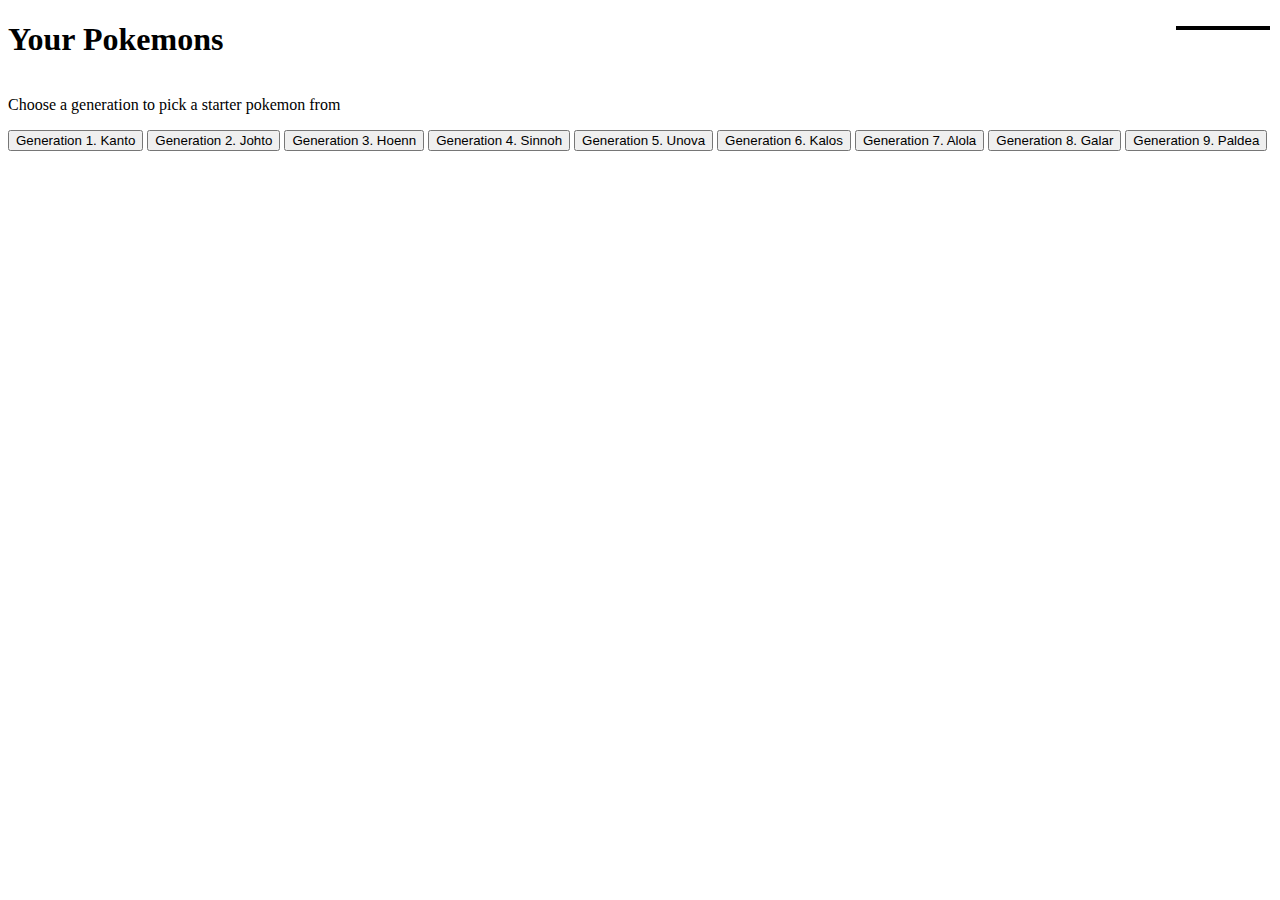
<file: Index2.html>
<!DOCTYPE html>
<html>

<head>
  <!--
      Index2.html: vindue der viser en brugers egne Pokemons
      - Indeholder kun markup og loader `script.js` (ingen inline JS)
      - Forventes at blive åbnet i et nyt vindue fra hovedsiden
    -->
  <title>Your Pokemons</title>
  <meta charset="UTF-8" />
  <meta name="viewport" content="width=device-width, initial-scale=1" />
  <link rel="stylesheet" href="styles.css">
</head>

<body>

  <h1 id="h1Index2">Your Pokemons</h1>
  <!-- Container til brugerens Pokemons -->
  <div class="userRow" id="userRow"></div>
  <div id="myDropdown" class="dropdown-content">
  </div>

  <div id="teamPlace" class="team">

    <button class="teamFightButton" onclick="teamFight()">Fight with Team</button>
  </div>


  <div id="starter-Pokemon" class="starter-Pokemons">
    <p>Choose a generation to pick a starter pokemon from</p>
    <button onclick="fetchGeneration(1)">Generation 1. Kanto</button>
    <button onclick="fetchGeneration(2)">Generation 2. Johto</button>
    <button onclick="fetchGeneration(3)">Generation 3. Hoenn</button>
    <button onclick="fetchGeneration(4)">Generation 4. Sinnoh</button>
    <button onclick="fetchGeneration(5)">Generation 5. Unova</button>
    <button onclick="fetchGeneration(6)">Generation 6. Kalos</button>
    <button onclick="fetchGeneration(7)">Generation 7. Alola</button>
    <button onclick="fetchGeneration(8)">Generation 8. Galar</button>
    <button onclick="fetchGeneration(9)">Generation 9. Paldea</button>
  </div>

  <script src="script.js"></script>
</body>

</html>
</file>
<file: styles.css>
/* Start-knapper: vises øverst på forsiden */
.start-buttons:link {
  display: inline-flex;
  max-width: 10%;
}

.start-buttons img {
  height: 10%;
  width: 10%;
  padding: 0px 15px;
}

.textInBall {
  left: 74px;
  position: absolute;
  z-index: 10;
  display: none;
  top: 40px;
  color: white;
  font-weight: bold;
}


/* Række der indeholder pokémon-kortene */
.row {
  display: flex;
  gap: 50px;
  margin-top: 16px;
  transition: transform 4s ease;
  flex-direction: row;
}

/* Standard kort-styling for hver pokemoncard */
.pokemoncard {
  flex: 1;
  min-height: 460px;
  max-width: 40%;
  min-width: 485px;
  background: white;
  border-radius: 8px;
  box-shadow: 0 2px 6px rgba(0, 0, 0, 0.2);
  box-sizing: border-box;
  text-align: center;
  transition: transform 0.3s ease, box-shadow 0.3s ease;
}

.pokemoncard:hover .pokemoncard1:hover {
  transform: translateY(-5px);
  box-shadow: 0 8px 16px rgba(0, 0, 0, 0.3);
}

/* pokemoncard1 bruges til dynamisk oprettede kort i */
.pokemoncard1 {
  display: none;
  min-height: 460px;
  min-width: 485px;
  background: white;
  border-radius: 8px;
  box-shadow: 0 2px 6px rgba(0, 0, 0, 0.2);
  padding-left: 15px;
  box-sizing: border-box;
  text-align: center;
  transition: transform 0.3s ease, box-shadow 0.3s ease;
}

.heading {
  margin-bottom: 5px;
  font-family: 'Times New Roman', Times, serif;
  font-size: 25px;
  display: flex;
  padding: 0px 15px;
}

.PokeName {
  padding-right: 34%;
}

.types {
  width: 40px;
  font-size: 7px;
  margin-left: 5px;
}

.types2 {
  display: none;
  width: 40px;
  font-size: 7px;

}

.levelStyle {
  margin-bottom: 5px;
  font-family: 'Times New Roman', Times, serif;
  font-size: 25px;
  display: flex;
  padding: 0px 15px;
}

.sprites {
  width: 150px;
  margin-bottom: 10px;
  display: inline-block;
}

.infoBar {
  font-size: 11px;
  width: 70%;
  height: fit-content;
  border-style: solid;
  border-width: 1px;
  ;
  margin: 10px auto;
  word-spacing: 3px;
}

.login {
  display: none;
  position: fixed;
  left: 550px;
  right: 550px;
  top: 200px;
  bottom: 200px;
  border: 3px solid #f1f1f1;
  border-radius: 25px;
  max-width: 500px;
  max-height: 500px;
  z-index: 2;
  background-color: rgb(223, 223, 223);
}

.closeButton {
  position: absolute;
  top: 10px;
  right: 10px;
  background-color: rgb(223, 223, 223);
  color: black;
  border: none;
  border-radius: 50%;
  width: 30px;
  height: 30px;
  font-size: 16px;
  cursor: pointer;
}





/* Række der indeholder brugerens pokémon-kort */
.userRow {
  z-index: 3;
  display: flex;
  gap: 50px;
  margin-top: 16px;
  transition: transform 4s ease;
  flex-direction: row;
  flex-wrap: wrap;
}

/* Standard kort-styling for hver pokemoncard */
.userPokemoncard {
  flex: 1;
  min-height: 460px;
  max-width: 35%;
  min-width: 485px;
  background: white;
  border-radius: 8px;
  box-shadow: 0 2px 6px rgba(0, 0, 0, 0.2);
  box-sizing: border-box;
  text-align: center;
  transition: transform 0.3s ease, box-shadow 0.3s ease;
}

.userPokemoncard:hover {
  transform: translateY(-5px);
  box-shadow: 0 8px 16px rgba(0, 0, 0, 0.3);
}

.dropdown-content {
  display: none;
  position: absolute;
  background-color: #ffffff;
  box-shadow: 0px 8px 16px 0px rgba(0, 0, 0, 0.2);
  z-index: 4;
  left: 1 px;
  top: 1 px;
}

/* Buttons inside the dropdown */
.dropdown-content button {
  padding: 12px;
  text-decoration: none;
  display: block;
  background-color: #ffffff;
  border-width: 0px;
}

/* Change color of dropdown buttons on hover */
.dropdown-content button:hover {
  background-color: #ddd;
}

.team {
  display: none;
  display: flex;
  gap: 5px;
  margin-top: 16px;
  width: 90px;
  flex-direction: column;
  flex-wrap: wrap;
  border: 2px solid black;
  background-color: white;
  right: 10px;
  top: 10px;
  position: fixed;
  z-index: 5;
}

.team img {
  width: 70px;
  height: 50px;
  margin: 0;
}

.team p {
  margin: 0;
  padding: 0px 5px;
}

.deleteMember {
  position: relative;
  top: 20px;
  right: 8px;
  margin-left: 80%;
  width: 15px;
  padding: 0;
  z-index: 6;
}

.deleteMember:hover {
  background-color: red;
}


.teamFightButton {
  display: none;
  align-items: center;
  appearance: none;
  background-color: #FCFCFD;
  border-radius: 4px;
  border-width: 0;
  box-shadow: rgba(45, 35, 66, 0.4) 0 2px 4px, rgba(45, 35, 66, 0.3) 0 7px 13px -3px, #D6D6E7 0 -3px 0 inset;
  box-sizing: border-box;
  color: #36395A;
  cursor: pointer;
  font-family: "JetBrains Mono", monospace;
  height: 30px;
  justify-content: center;
  line-height: 1;
  list-style: none;
  overflow: hidden;
  padding-left: 6px;
  padding-right: 6px;
  position: relative;
  text-align: left;
  text-decoration: none;
  transition: box-shadow .15s, transform .15s;
  user-select: none;
  -webkit-user-select: none;
  touch-action: manipulation;
  white-space: nowrap;
  will-change: box-shadow, transform;
  font-size: 10px;
}

.teamFightButton:focus {
  box-shadow: #D6D6E7 0 0 0 1.5px inset, rgba(45, 35, 66, 0.4) 0 2px 4px, rgba(45, 35, 66, 0.3) 0 7px 13px -3px, #D6D6E7 0 -3px 0 inset;
}

.teamFightButton:hover {
  box-shadow: rgba(45, 35, 66, 0.4) 0 4px 8px, rgba(45, 35, 66, 0.3) 0 7px 13px -3px, #D6D6E7 0 -3px 0 inset;
  transform: translateY(-2px);
}

.teamFightButton:active {
  box-shadow: #D6D6E7 0 3px 7px inset;
  transform: translateY(2px);
}
</file>
